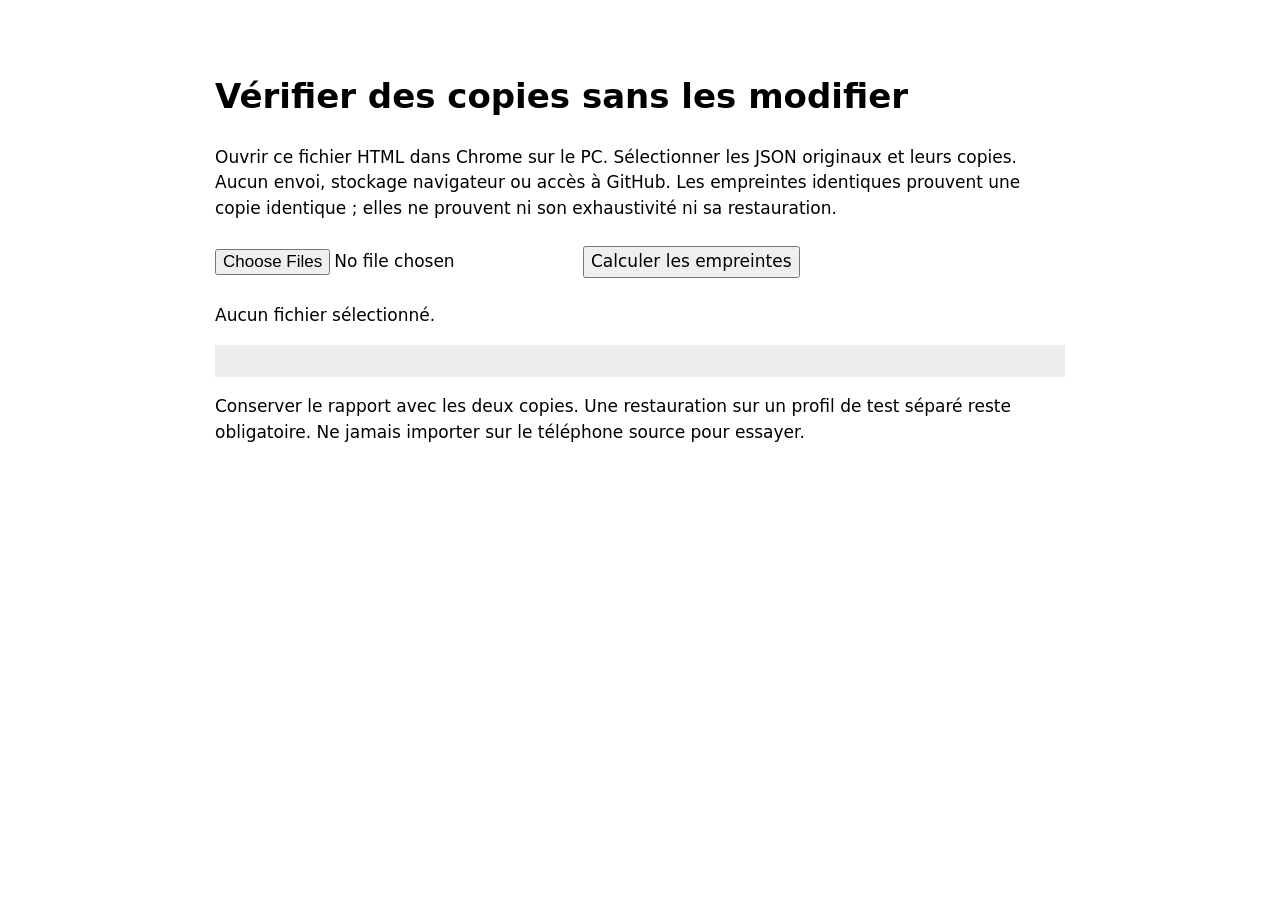
<file: VERIFIER-SAUVEGARDES.html>
<!doctype html><html lang="fr"><meta charset="utf-8"><meta name="viewport" content="width=device-width"><meta http-equiv="Content-Security-Policy" content="default-src 'none'; script-src 'unsafe-inline'; style-src 'unsafe-inline'; connect-src 'none'; object-src 'none'; base-uri 'none'; form-action 'none'"><title>Vérification locale des sauvegardes</title><style>body{max-width:850px;margin:2rem auto;padding:1rem;font:17px system-ui;line-height:1.5}pre{white-space:pre-wrap;overflow-wrap:anywhere;background:#eee;padding:1rem}button,input{font:inherit;margin:.5rem 0}</style><h1>Vérifier des copies sans les modifier</h1><p>Ouvrir ce fichier HTML dans Chrome sur le PC. Sélectionner les JSON originaux et leurs copies. Aucun envoi, stockage navigateur ou accès à GitHub. Les empreintes identiques prouvent une copie identique ; elles ne prouvent ni son exhaustivité ni sa restauration.</p><input id="files" aria-label="Sauvegardes JSON et copies" type="file" multiple accept=".json,application/json"><button id="check">Calculer les empreintes</button><p id="status" role="status">Aucun fichier sélectionné.</p><pre id="result"></pre><p>Conserver le rapport avec les deux copies. Une restauration sur un profil de test séparé reste obligatoire. Ne jamais importer sur le téléphone source pour essayer.</p><script>
'use strict';
const canonical=v=>Array.isArray(v)?'['+v.map(canonical).join(',')+']':v&&typeof v==='object'?'{'+Object.keys(v).sort().map(k=>JSON.stringify(k)+':'+canonical(v[k])).join(',')+'}':JSON.stringify(v);
const digest=async bytes=>Array.from(new Uint8Array(await crypto.subtle.digest('SHA-256',bytes))).map(x=>x.toString(16).padStart(2,'0')).join('');
async function inspectBackup(name,bytes){
 const result={name,bytes:bytes.byteLength,sha256:await digest(bytes),warnings:[],counts:{},attachments:[]};
 let doc;try{doc=JSON.parse(new TextDecoder('utf-8',{fatal:true}).decode(bytes))}catch(e){result.warnings.push('JSON/UTF-8 invalide : '+e.message);return result}
 result.contentSha256=await digest(new TextEncoder().encode(canonical(doc)));
 const state=doc.data||doc;const walk=(v,path)=>{if(!v||typeof v!=='object')return;if(Array.isArray(v)){result.counts[path]=v.length;const ids=new Set();for(const x of v){if(x&&typeof x==='object'&&x.id!=null){if(ids.has(x.id))result.warnings.push('Identifiant dupliqué : '+path+'/'+x.id);ids.add(x.id)}}}for(const [key,x] of Object.entries(v))if(x&&typeof x==='object')walk(x,path+'/'+key)};walk(state,'data');
 const files=doc.files||[];if(!Array.isArray(files)){result.warnings.push('Liste de fichiers invalide');return result}
 const ids=new Set();for(const file of files){if(!file?.id||ids.has(file.id))result.warnings.push('Identifiant de fichier absent/dupliqué');ids.add(file?.id);for(const field of ['blob','thumbnail']){if(field==='thumbnail'&&!file[field])continue;try{const match=/^data:([^;,]*);base64,([A-Za-z0-9+/]*={0,2})$/.exec(file[field]);if(!match||match[2].length%4)throw Error('data URL base64 invalide');const bin=atob(match[2]),bytes=Uint8Array.from(bin,c=>c.charCodeAt(0));if(field==='blob'&&file.size!=null&&file.size!==bytes.length)result.warnings.push('Taille annoncée différente : '+file.id);result.attachments.push({id:file.id,field,mime:match[1],bytes:bytes.length,sha256:await digest(bytes)});if(!bytes.length)result.warnings.push('Fichier vide : '+file.id)}catch(e){result.warnings.push('Pièce jointe illisible : '+file.id+'/'+field+' '+e.message)}}}
 if(Array.isArray(state.pages))for(const page of state.pages)if(!ids.has(page.id))result.warnings.push('Page sans fichier embarqué : '+page.id+' (export incomplet ou référence externe à contrôler)');
 if(Array.isArray(state.records)&&!Object.hasOwn(doc,'files'))result.warnings.push('Export textuel : aucune liste de pièces jointes embarquées');
 result.restoration='NON VÉRIFIÉE : essai isolé obligatoire';return result;
}
document.getElementById('check').onclick=async()=>{const button=document.getElementById('check'),out=document.getElementById('result'),status=document.getElementById('status');button.disabled=true;out.textContent='';try{const results=[];for(const file of document.getElementById('files').files){status.textContent='Lecture de '+file.name;results.push(await inspectBackup(file.name,await file.arrayBuffer()))}out.textContent=JSON.stringify(results,null,2);status.textContent=results.length+' fichier(s) analysé(s). Comparer taille et SHA-256 entre exemplaires. Aucune restauration effectuée.'}catch(e){status.textContent='Échec : '+e.message+' ; aucune sauvegarde validée.'}finally{button.disabled=false}};
</script></html>
</file>
